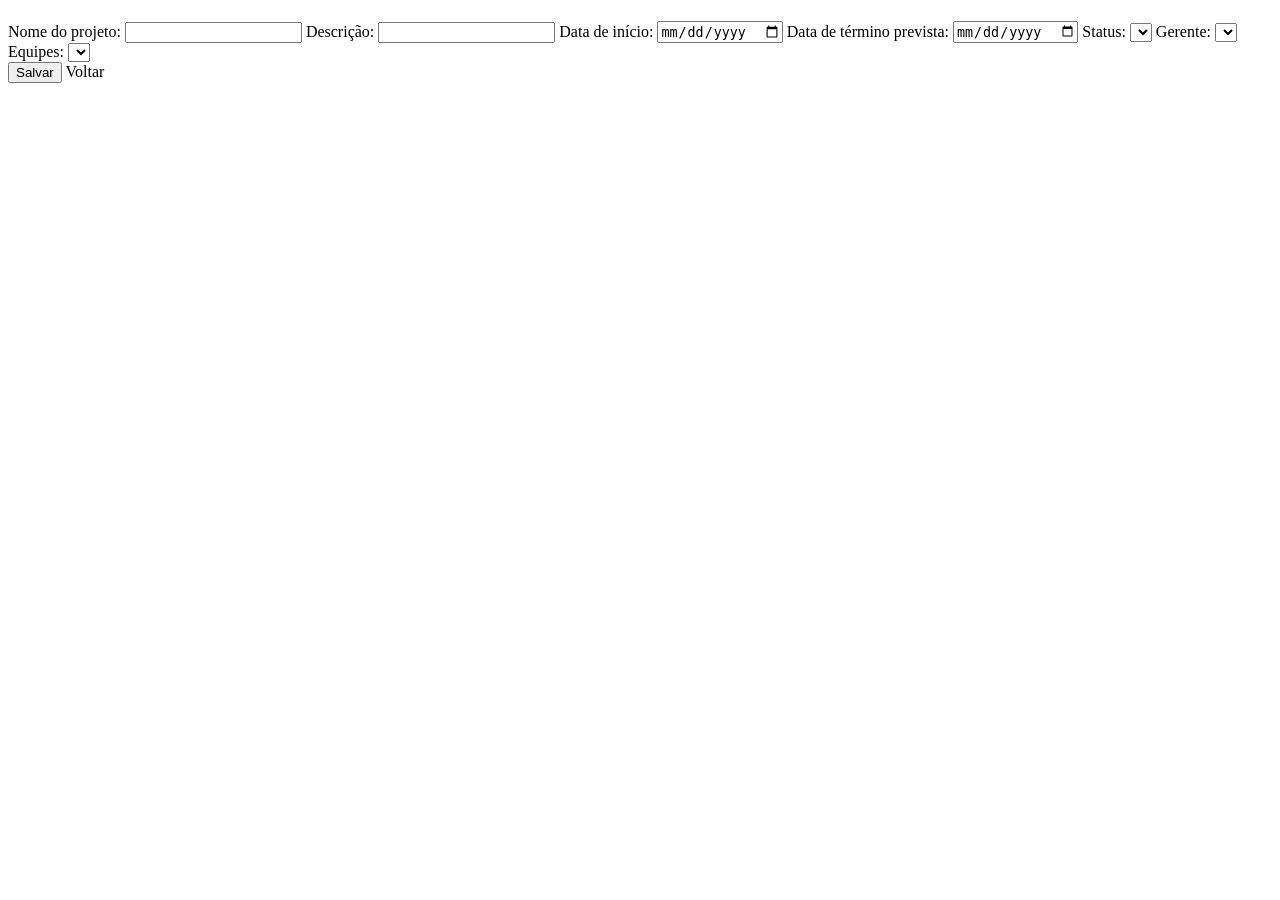
<file: src/main/resources/templates/project/form.html>
<!doctype html>
<html xmlns:th="http://www.thymeleaf.org">
<head>
    <meta charset="utf-8">
    <title>Projeto</title>
    <link rel="stylesheet" th:href="@{/css/style.css}">
</head>
<body>
    <h1 th:text="${project.id} != null ? 'Editar Projeto' : 'Novo Projeto'"></h1>
    <form th:action="${project.id} != null ? @{'/project/' + ${project.id}} : @{/project}" method="post" th:object="${project}">
        <label for="name">Nome do projeto:
            <input type="text" id="name" name="name" th:field="*{name}" required />
            <span th:if="${#fields.hasErrors('name')}" th:errors="*{name}"></span>
        </label>
        <label for="description">Descrição:
            <input type="text" id="description" name="description" th:field="*{description}" required />
            <span th:if="${#fields.hasErrors('description')}" th:errors="*{description}"></span>
        </label>
        <label for="startDate">Data de início:
            <input type="date" id="startDate" name="startDate" th:field="*{startDate}" required />
            <span th:if="${#fields.hasErrors('startDate')}" th:errors="*{startDate}"></span>
        </label>
        <label for="endDate">Data de término prevista:
            <input type="date" id="endDate" name="endDate" th:field="*{endDate}" required />
            <span th:if="${#fields.hasErrors('endDate')}" th:errors="*{endDate}"></span>
        </label>
        <label for="status">Status:
            <select id="status" th:field="*{status}">
                <option th:each="st : ${statusList}"
                        th:value="${st}"
                        th:text="${st}">
                </option>
            </select>
            <span th:if="${#fields.hasErrors('status')}" th:errors="*{status}"></span>
        </label>
        <label for="manager">Gerente:
            <select id="manager" th:field="*{manager}">
                <option th:each="u : ${users}"
                        th:value="${u.id}"
                        th:text="${u.name}">
                </option>
            </select>
            <span th:if="${#fields.hasErrors('manager')}" th:errors="*{manager}"></span>
        </label>
        <label for="teams">Equipes:
            <select id="teams" th:field="*{teams}">
                <option th:each="t : ${teams}"
                        th:value="${t.id}"
                        th:text="${t.name}">
                </option>
            </select>
            <span th:if="${#fields.hasErrors('teams')}" th:errors="*{teams}"></span>
        </label>
        <div>
            <button type="submit">Salvar</button>
            <a th:href="@{/project}">Voltar</a>
        </div>
    </form>
</body>
</html>
</file>
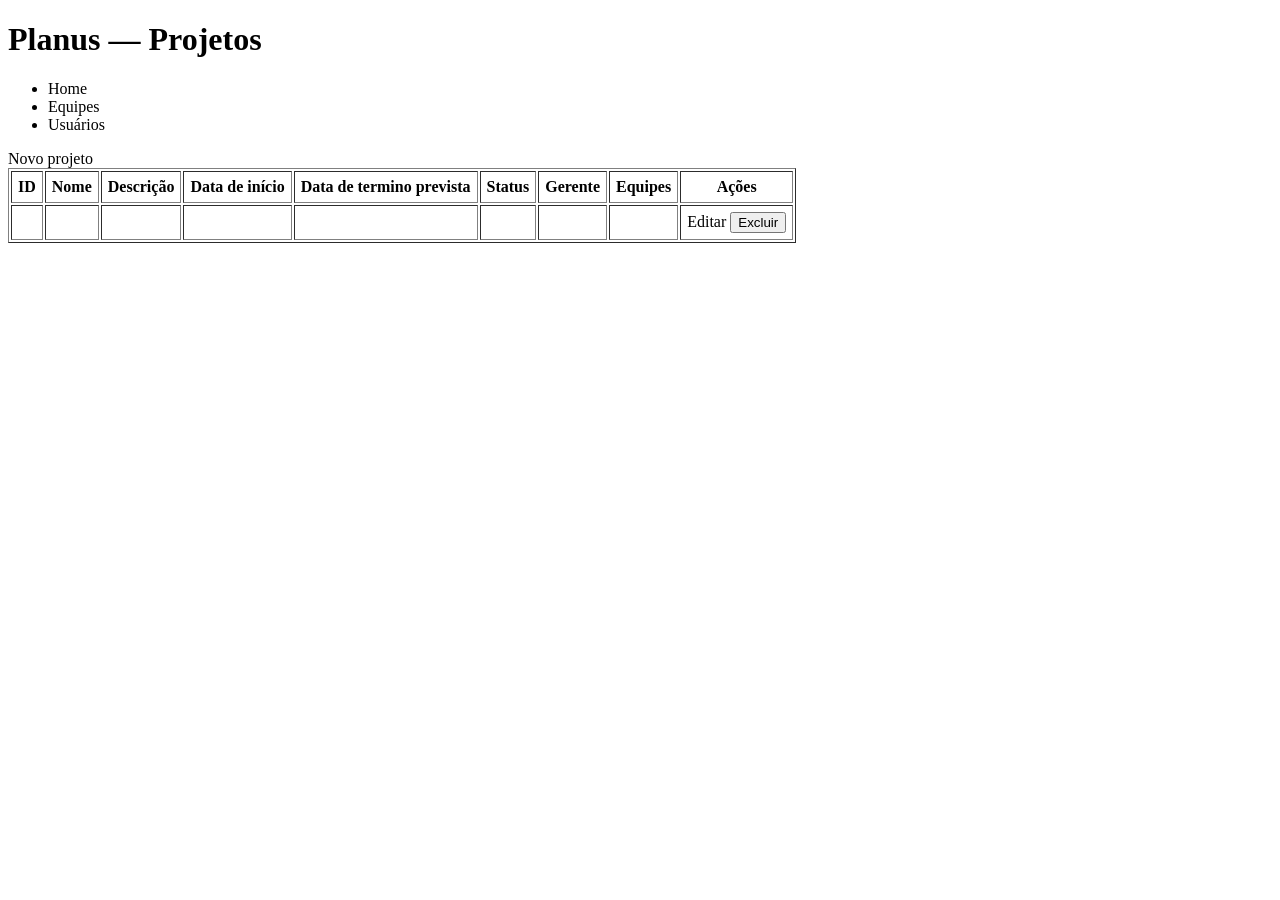
<file: src/main/resources/templates/project/list.html>
<!doctype html>
<html xmlns:th="http://www.thymeleaf.org">
<head>
    <meta charset="utf-8">
    <title>Projetos</title>
    <link rel="stylesheet" th:href="@{/css/style.css}">
</head>
<body>
<h1>Planus — Projetos</h1>
<nav>
    <ul>
        <li><a th:href="@{/}">Home</a></li>
        <li><a th:href="@{/team}">Equipes</a></li>
        <li><a th:href="@{/user}">Usuários</a></li>
    </ul>
</nav>
<a th:href="@{/project/new}">Novo projeto</a>
<table border="1" cellpadding="6">
    <thead>
        <tr>
            <th>ID</th>
            <th>Nome</th>
            <th>Descrição</th>
            <th>Data de início</th>
            <th>Data de termino prevista</th>
            <th>Status</th>
            <th>Gerente</th>
            <th>Equipes</th>
            <th>Ações</th>
        </tr>
    </thead>
    <tbody>
        <tr th:each="p: ${projects}">
            <td th:text="${p.id}"></td>
            <td th:text="${p.name}"></td>
            <td th:text="${p.description}"></td>
            <td th:text="${#temporals.format(p.startDate, 'dd/MM/yyyy')}"></td>
            <td th:text="${#temporals.format(p.endDate, 'dd/MM/yyyy')}"></td>
            <td th:text="${p.status}"></td>
            <td th:text="${p.manager.name}"></td>
            <td th:text="${#lists.isEmpty(p.teams) ? '—' : #strings.listJoin(p.teams.![name], ', ')}"></td>
            <td>
                <div class="list-actions">
                    <a th:href="@{'/project/' + ${p.id} + '/edit'}">Editar</a>
                    <form th:action="@{'/project/' + ${p.id} + '/delete'}" method="post" style="display:inline">
                        <button type="submit">Excluir</button>
                    </form>
                </div>
            </td>
        </tr>
    </tbody>
</table>
</body>
</html>
</file>
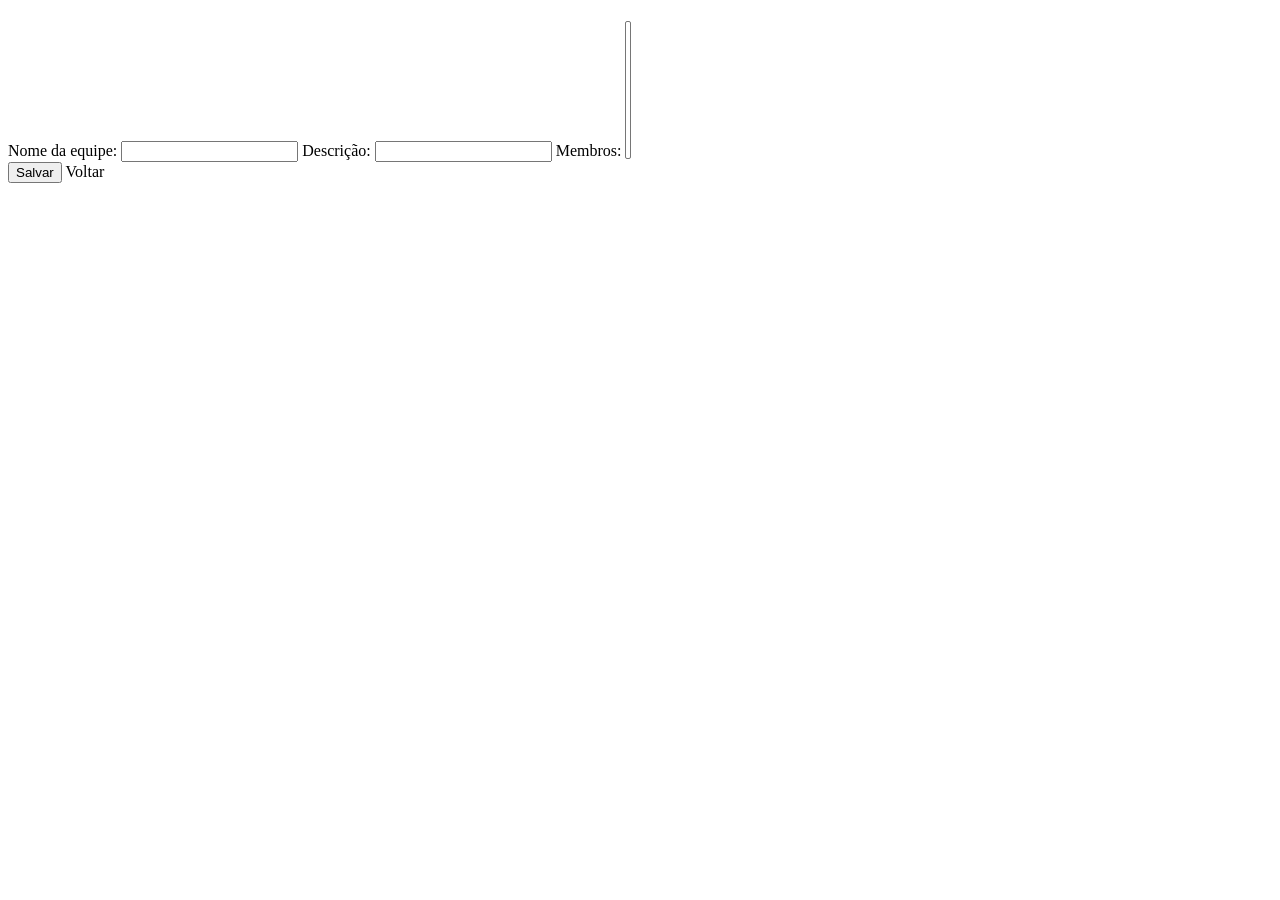
<file: src/main/resources/templates/team/form.html>
<!doctype html>
<html xmlns:th="http://www.thymeleaf.org">
<head>
    <meta charset="utf-8">
    <title>Equipe</title>
    <link rel="stylesheet" th:href="@{/css/style.css}">
</head>
<body>
    <h1 th:text="${team.id} != null ? 'Editar Equipe' : 'Nova Equipe'"></h1>
    <form th:action="${team.id} != null ? @{'/team/' + ${team.id}} : @{/team}" method="post" th:object="${team}">
        <label for="name">Nome da equipe:
            <input type="text" id="name" name="name" th:field="*{name}" required />
            <span th:if="${#fields.hasErrors('name')}" th:errors="*{name}"></span>
        </label>
        <label for="description">Descrição:
            <input type="text" id="description" name="description" th:field="*{description}" required />
            <span th:if="${#fields.hasErrors('description')}" th:errors="*{description}"></span>
        </label>
        <label for="members">Membros:
            <select id="members" multiple size="8" th:field="*{members}">
                <option th:each="u : ${users}"
                        th:value="${u.id}"
                        th:text="${u.name}">
                </option>
            </select>
            <span th:if="${#fields.hasErrors('members')}" th:errors="*{members}"></span>
        </label>
        <div>
            <button type="submit">Salvar</button>
            <a th:href="@{/team}">Voltar</a>
        </div>
    </form>
</body>
</html>
</file>
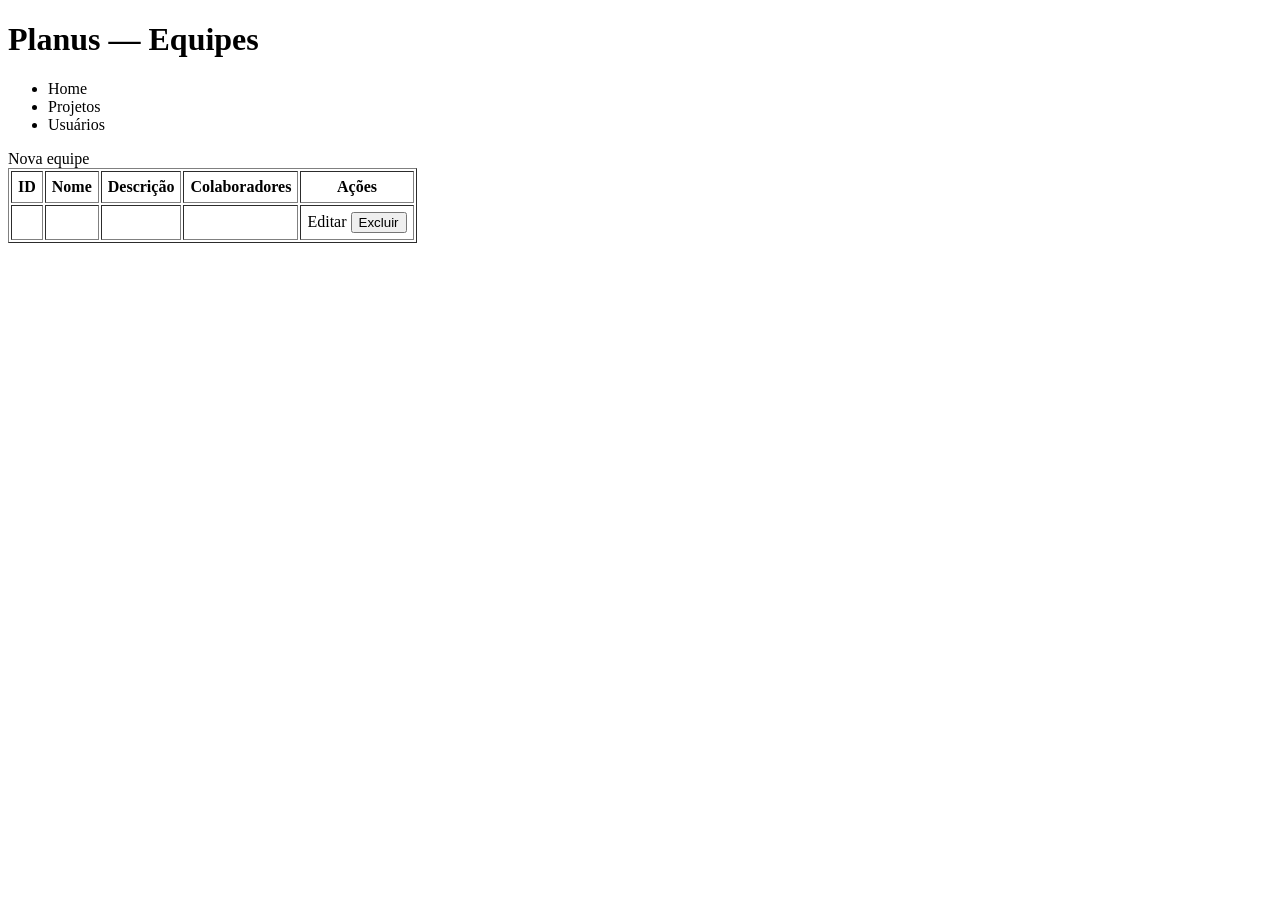
<file: src/main/resources/templates/team/list.html>
<!doctype html>
<html xmlns:th="http://www.thymeleaf.org">
<head>
    <meta charset="utf-8">
    <title>Equipes</title>
    <link rel="stylesheet" th:href="@{/css/style.css}">
</head>
<body>
<h1>Planus — Equipes</h1>
<nav>
    <ul>
        <li><a th:href="@{/}">Home</a></li>
        <li><a th:href="@{/project}">Projetos</a></li>
        <li><a th:href="@{/user}">Usuários</a></li>
    </ul>
</nav>
<a th:href="@{/team/new}">Nova equipe</a>
<table border="1" cellpadding="6">
    <thead>
        <tr>
            <th>ID</th>
            <th>Nome</th>
            <th>Descrição</th>
            <th>Colaboradores</th>
            <th>Ações</th>
        </tr>
    </thead>
    <tbody>
        <tr th:each="t: ${teams}">
            <td th:text="${t.id}"></td>
            <td th:text="${t.name}"></td>
            <td th:text="${t.description}"></td>
            <td th:text="${#strings.listJoin(t.members.![name], ', ')}"></td>
            <td>
                <div class="list-actions">
                    <a th:href="@{'/team/' + ${t.id} + '/edit'}">Editar</a>
                    <form th:action="@{'/team/' + ${t.id} + '/delete'}" method="post" style="display:inline">
                        <button type="submit">Excluir</button>
                    </form>
                </div>
            </td>
        </tr>
    </tbody>
</table>
</body>
</html>
</file>
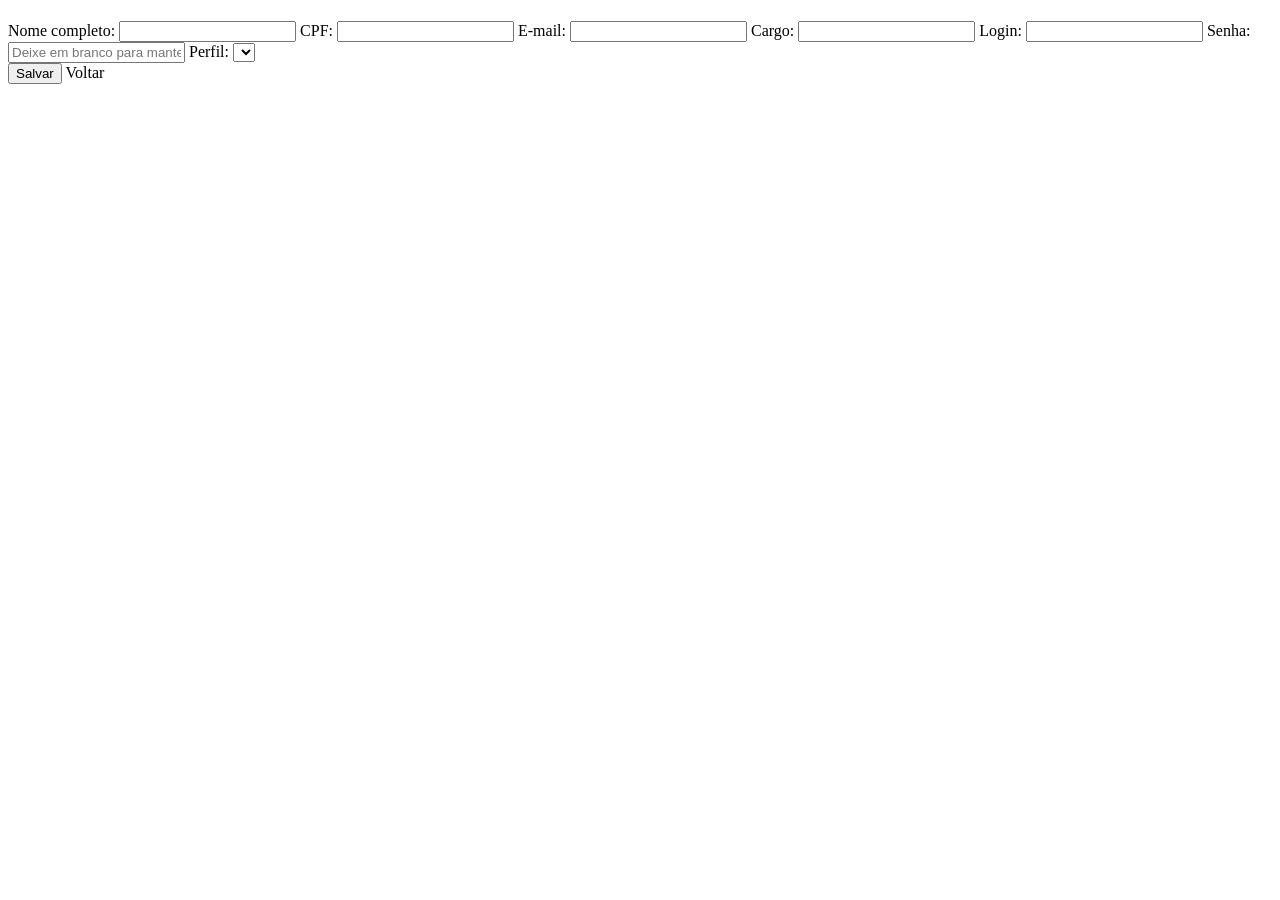
<file: src/main/resources/templates/user/form.html>
<!doctype html>
<html xmlns:th="http://www.thymeleaf.org">
<head>
    <meta charset="utf-8">
    <title>Usuário</title>
    <link rel="stylesheet" th:href="@{/css/style.css}">
</head>
<body>
    <h1 th:text="${user.id} != null ? 'Editar Usuário' : 'Novo Usuário'"></h1>
    <form th:action="${user.id} != null ? @{'/user/' + ${user.id}} : @{/user}" method="post" th:object="${user}">
        <label for="name">Nome completo:
            <input type="text" id="name" name="name" th:field="*{name}" required />
            <span th:if="${#fields.hasErrors('name')}" th:errors="*{name}"></span>
        </label>
        <label for="cpf">CPF:
            <input type="text" id="cpf" name="cpf" th:field="*{cpf}" maxlength="14" required />
            <span th:if="${#fields.hasErrors('cpf')}" th:errors="*{cpf}"></span>
        </label>
        <label for="email">E-mail:
            <input type="email" id="email" name="email" th:field="*{email}" required />
            <span th:if="${#fields.hasErrors('email')}" th:errors="*{email}"></span>
        </label>
        <label for="role">Cargo:
            <input type="text" id="role" name="role" th:field="*{role}" required />
            <span th:if="${#fields.hasErrors('role')}" th:errors="*{role}"></span>
        </label>
        <label for="login">Login:
            <input type="text" id="login" name="login" th:field="*{login}" required />
            <span th:if="${#fields.hasErrors('login')}" th:errors="*{login}"></span>
        </label>
        <label for="password">Senha:
            <input type="password" id="password" name="password" th:field="*{password}" required placeholder="Deixe em branco para manter a senha" />
            <span th:if="${#fields.hasErrors('password')}" th:errors="*{password}"></span>
        </label>
        <label for="profile">Perfil:
            <select id="profile" th:field="*{profile}">
                <option th:each="p : ${profiles}"
                        th:value="${p}"
                        th:text="${p}">
                </option>
            </select>
            <span th:if="${#fields.hasErrors('profile')}" th:errors="*{profile}"></span>
        </label>
        <div>
            <button type="submit">Salvar</button>
            <a th:href="@{/user}">Voltar</a>
        </div>
    </form>

    <script>
        document.getElementById("cpf")?.addEventListener("input", function (e) {planus_db
            let v = e.target.value.replace(/\D/g, "");
            v = v.replace(/(\d{3})(\d)/, "$1.$2");
            v = v.replace(/(\d{3})(\d)/, "$1.$2");
            v = v.replace(/(\d{3})(\d{1,2})$/, "$1-$2");
            e.target.value = v;
        });
    </script>
</body>
</html>
</file>
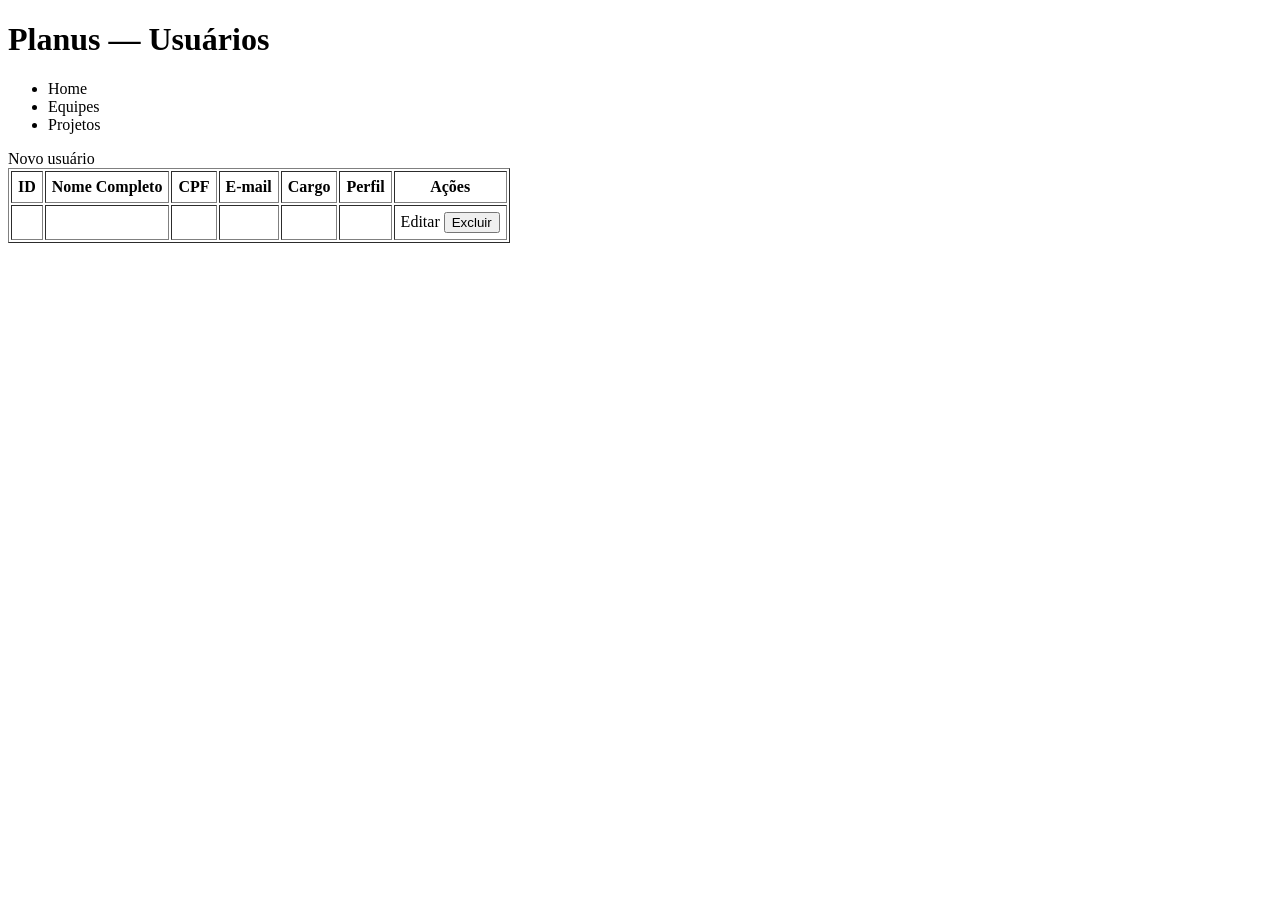
<file: src/main/resources/templates/user/list.html>
<!doctype html>
<html xmlns:th="http://www.thymeleaf.org">
<head>
    <meta charset="utf-8">
    <title>Usuários</title>
    <link rel="stylesheet" th:href="@{/css/style.css}">
</head>
<body>
<h1>Planus — Usuários</h1>
<nav>
    <ul>
        <li><a th:href="@{/}">Home</a></li>
        <li><a th:href="@{/team}">Equipes</a></li>
        <li><a th:href="@{/project}">Projetos</a></li>
    </ul>
</nav>
<a th:href="@{/user/new}">Novo usuário</a>
<table border="1" cellpadding="6">
    <thead>
        <tr>
            <th>ID</th>
            <th>Nome Completo</th>
            <th>CPF</th>
            <th>E-mail</th>
            <th>Cargo</th>
            <th>Perfil</th>
            <th>Ações</th>
        </tr>
    </thead>
    <tbody>
        <tr th:each="u: ${users}">
            <td th:text="${u.id}"></td>
            <td th:text="${u.name}"></td>
            <td th:text="${u.cpf}"></td>
            <td th:text="${u.email}"></td>
            <td th:text="${u.role}"></td>
            <td th:text="${u.profile}"></td>
            <td>
                <div class="list-actions">
                    <a th:href="@{'/user/' + ${u.id} + '/edit'}">Editar</a>
                    <form th:action="@{'/user/' + ${u.id} + '/delete'}" method="post" style="display:inline">
                        <button type="submit">Excluir</button>
                    </form>
                </div>
            </td>
        </tr>
    </tbody>
</table>
</body>
</html>
</file>
